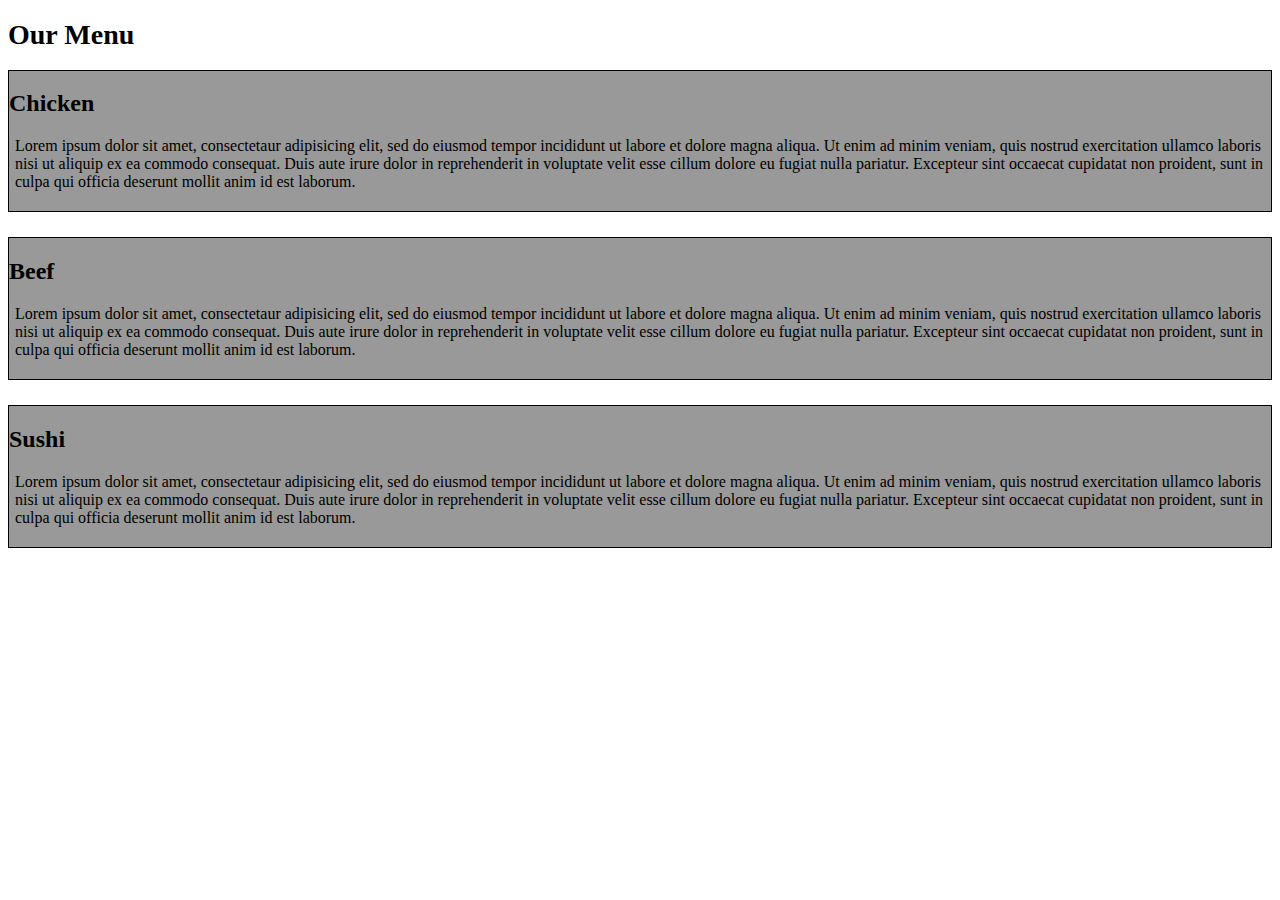
<file: Module2_Coding_Assignment/index.html>
<!DOCTYPE HTML>
<html>
<head>
<meta charset="utf-8">
<title>Module 2 Coding Assignment</title>
<link rel="stylesheet" type="text/css" href="css/style.css" />
</head>
<body>

    <h1>Our Menu</h1>

<section id="section1">
<h2>Chicken</h2>
     <p>Lorem ipsum dolor sit amet, consectetaur adipisicing elit, sed do eiusmod tempor incididunt ut labore et dolore magna aliqua. Ut enim ad minim veniam, quis nostrud exercitation ullamco laboris nisi ut aliquip ex ea commodo consequat. Duis aute irure dolor in reprehenderit in voluptate velit esse cillum dolore eu fugiat nulla pariatur. Excepteur sint occaecat cupidatat non proident, sunt in culpa qui officia deserunt mollit anim id est laborum.</p>
  </section>
  <section id="section2">
<h2>Beef</h2>
   <p>Lorem ipsum dolor sit amet, consectetaur adipisicing elit, sed do eiusmod tempor incididunt ut labore et dolore magna aliqua. Ut enim ad minim veniam, quis nostrud exercitation ullamco laboris nisi ut aliquip ex ea commodo consequat. Duis aute irure dolor in reprehenderit in voluptate velit esse cillum dolore eu fugiat nulla pariatur. Excepteur sint occaecat cupidatat non proident, sunt in culpa qui officia deserunt mollit anim id est laborum.</p>
</section>
<section id="section3">
 <h2>Sushi</h2>
    <p>Lorem ipsum dolor sit amet, consectetaur adipisicing elit, sed do eiusmod tempor incididunt ut labore et dolore magna aliqua. Ut enim ad minim veniam, quis nostrud exercitation ullamco laboris nisi ut aliquip ex ea commodo consequat. Duis aute irure dolor in reprehenderit in voluptate velit esse cillum dolore eu fugiat nulla pariatur. Excepteur sint occaecat cupidatat non proident, sunt in culpa qui officia deserunt mollit anim id est laborum.</p>
</section>
</body>
</file>
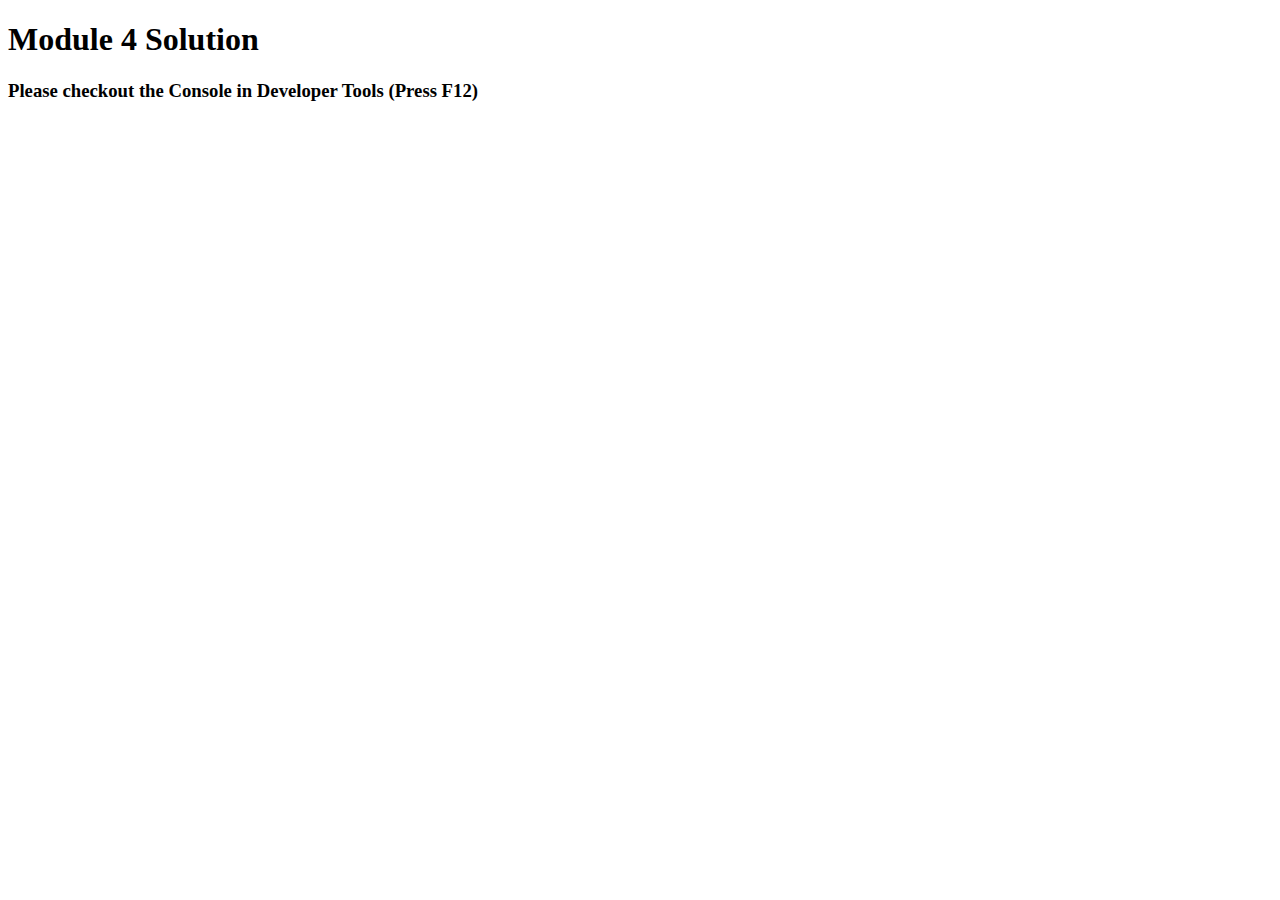
<file: Module4_Coding_Assignment/index.html>
<!DOCTYPE html>
<html>
<head>
  <link rel="shortcut icon" href="">
  <meta charset="utf-8">
  <title>Module 4 Solution</title>
  <script>
    var names = []; // DO NOT REMOVE
  </script>
  <script src="SpeakHello.js"></script>
  <script src="SpeakGoodBye.js"></script>
  <script src="script.js"></script>
</head>
<body>
  <h1>Module 4 Solution</h1>
  <h3>Please checkout the Console in Developer Tools (Press F12)</h3>
</body>
</html>
</file>
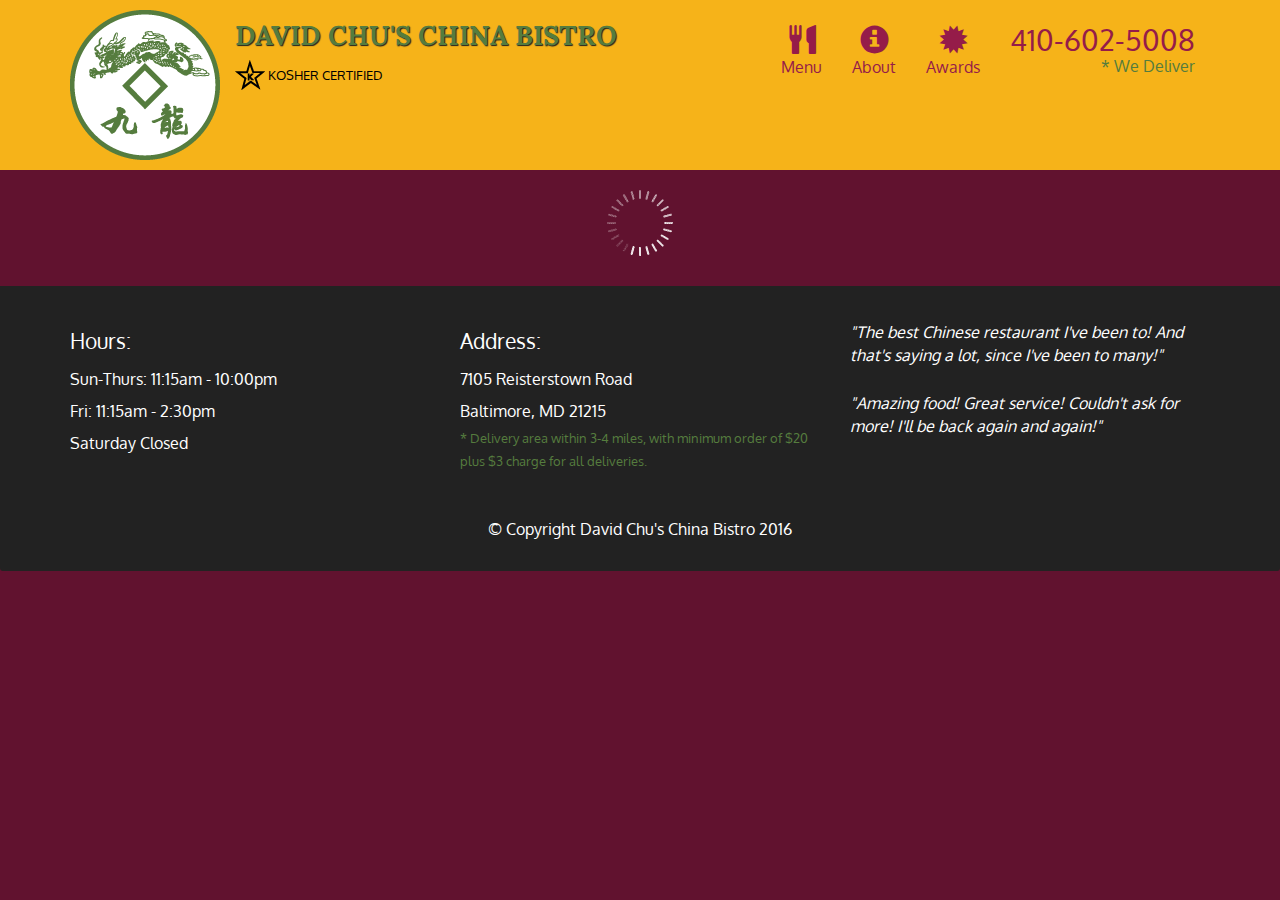
<file: Module5_Coding_Assignment/index.html>
<!doctype html>
<html lang="en">
  <head>
    <meta charset="utf-8">
    <meta http-equiv="X-UA-Compatible" content="IE=edge">
    <meta name="viewport" content="width=device-width, initial-scale=1">
    <title>David Chu's China Bistro</title>
    <link rel="stylesheet" href="css/bootstrap.min.css">
    <link rel="stylesheet" href="css/styles.css">
    <link href='https://fonts.googleapis.com/css?family=Oxygen:400,300,700' rel='stylesheet' type='text/css'>
    <link href='https://fonts.googleapis.com/css?family=Lora' rel='stylesheet' type='text/css'>
  </head>
<body>
  <header>
    <nav id="header-nav" class="navbar navbar-default">
      <div class="container">
        <div class="navbar-header">
          <a href="index.html" class="pull-left visible-md visible-lg">
            <div id="logo-img" alt="Logo image"></div>
          </a>

          <div class="navbar-brand">
            <a href="index.html"><h1>David Chu's China Bistro</h1></a>
            <p>
              <img src="images/star-k-logo.png" alt="Kosher certification">
              <span>Kosher Certified</span>
            </p>
          </div>

          <button id="navbarToggle" type="button" class="navbar-toggle collapsed" data-toggle="collapse" data-target="#collapsable-nav" aria-expanded="false">
            <span class="sr-only">Toggle navigation</span>
            <span class="icon-bar"></span>
            <span class="icon-bar"></span>
            <span class="icon-bar"></span>
          </button>
        </div>
        
        <div id="collapsable-nav" class="collapse navbar-collapse">
           <ul id="nav-list" class="nav navbar-nav navbar-right">
            <li id="navHomeButton" class="visible-xs active">
              <a href="index.html">
                <span class="glyphicon glyphicon-home"></span> Home</a>
            </li>
            <li id="navMenuButton">
              <a href="#" onclick="$dc.loadMenuCategories();">
                <span class="glyphicon glyphicon-cutlery"></span><br class="hidden-xs"> Menu</a>
            </li>
            <li>
              <a href="#">
                <span class="glyphicon glyphicon-info-sign"></span><br class="hidden-xs"> About</a>
            </li>
            <li>
              <a href="#">
                <span class="glyphicon glyphicon-certificate"></span><br class="hidden-xs"> Awards</a>
            </li>
            <li id="phone" class="hidden-xs">
              <a href="tel:410-602-5008">
                <span>410-602-5008</span></a><div>* We Deliver</div>
            </li>
          </ul><!-- #nav-list -->
        </div><!-- .collapse .navbar-collapse -->
      </div><!-- .container -->
    </nav><!-- #header-nav -->
  </header>

  <div id="call-btn" class="visible-xs">
    <a class="btn" href="tel:410-602-5008">
    <span class="glyphicon glyphicon-earphone"></span>
    410-602-5008
    </a>
  </div>
  <div id="xs-deliver" class="text-center visible-xs">* We Deliver</div>

  <div id="main-content" class="container"></div>

  <footer class="panel-footer">
    <div class="container">
      <div class="row">
        <section id="hours" class="col-sm-4">
          <span>Hours:</span><br>
          Sun-Thurs: 11:15am - 10:00pm<br>
          Fri: 11:15am - 2:30pm<br>
          Saturday Closed
          <hr class="visible-xs">
        </section>
        <section id="address" class="col-sm-4">
          <span>Address:</span><br>
          7105 Reisterstown Road<br>
          Baltimore, MD 21215
          <p>* Delivery area within 3-4 miles, with minimum order of $20 plus $3 charge for all deliveries.</p>
          <hr class="visible-xs">
        </section>
        <section id="testimonials" class="col-sm-4">
          <p>"The best Chinese restaurant I've been to! And that's saying a lot, since I've been to many!"</p>
          <p>"Amazing food! Great service! Couldn't ask for more! I'll be back again and again!"</p>
        </section>
      </div>
      <div class="text-center">&copy; Copyright David Chu's China Bistro 2016</div>
    </div>
  </footer>

  <!-- jQuery (Bootstrap JS plugins depend on it) -->
  <script src="js/jquery-2.1.4.min.js"></script>
  <script src="js/bootstrap.min.js"></script>
  <script src="js/ajax-utils.js"></script>
  <script src="js/script.js"></script>
</body>
</html>
</file>
<file: Module2_Coding_Assignment/css/style.css>
* {
    box-sizing: border-box;
    font-family: "Comic Sans MS", "Comic Sans", cursive;
}

h1 {
    font-size: 1.75em;
}

section {
    background-color: #999999;
    border: 1px solid #000000;
    margin: 0 0 25px 0;
    padding: 0;
}

section h3 {
    font-size: 1.25em;
}

section p {
    padding: 0 6px 4px 6px;
}
</file>
<file: Module5_Coding_Assignment/css/styles.css>
body {
  font-size: 16px;
  color: #fff;
  background-color: #61122f;
  font-family: 'Oxygen', sans-serif;
}

/** HEADER **/
#header-nav {
  background-color: #f6b319;
  border-radius: 0;
  border: 0;
}

#logo-img {
  background: url('../images/restaurant-logo_large.png') no-repeat;
  width: 150px;
  height: 150px;
  margin: 10px 15px 10px 0;
}

.navbar-brand {
  padding-top: 25px;
}
.navbar-brand h1 { /* Restaurant name */
  font-family: 'Lora', serif;
  color: #557c3e;
  font-size: 1.5em;
  text-transform: uppercase;
  font-weight: bold;
  text-shadow: 1px 1px 1px #222;
  margin-top: 0;
  margin-bottom: 0;
  line-height: .75;
}
.navbar-brand a:hover, .navbar-brand a:focus {
  text-decoration: none;
}
.navbar-brand p { /* Kosher cert */
  color: #000;
  text-transform: uppercase;
  font-size: .7em;
  margin-top: 15px;
}
.navbar-brand p span { /* Star-K */
  vertical-align: middle;
}

#nav-list {
  margin-top: 10px;
}
#nav-list a {
  color: #951C49;
  text-align: center;
}
#nav-list a:hover {
  background: #E7E7E7;
}
#nav-list a span {
  font-size: 1.8em;
}

#phone {
  margin-top: 5px;
}
#phone a { /* Phone number */
  text-align: right;
  padding-bottom: 0;
}
#phone div { /* We Deliver */
  color: #557c3e;
  text-align: right;
  padding-right: 15px;
}

.navbar-header button.navbar-toggle, .navbar-header .icon-bar {
  border: 1px solid #61122f;
}
.navbar-header button.navbar-toggle {
  clear: both;
  margin-top: -30px;
}
/* END HEADER */

/* FOOTER */
.panel-footer {
  margin-top: 30px;
  padding-top: 35px;
  padding-bottom: 30px;
  background-color: #222;
  border-top: 0;
}
.panel-footer div.row {
  margin-bottom: 35px;
}
#hours, #address {
  line-height: 2;
}
#hours > span, #address > span {
  font-size: 1.3em;
}
#address p {
  color: #557c3e;
  font-size: .8em;
  line-height: 1.8;
}
#testimonials {
  font-style: italic;
}
#testimonials p:nth-child(2) {
  margin-top: 25px;
}
/* END FOOTER */



/* HOME PAGE */
.container .jumbotron {
  box-shadow: 0 0 50px #3F0C1F;
  border: 2px solid #3F0C1F;
}

#menu-tile, #specials-tile, #map-tile {
  height: 250px;
  width: 100%;
  margin-bottom: 15px;
  position: relative;
  border: 2px solid #3F0C1F;
  overflow: hidden;
}
#menu-tile:hover, #specials-tile:hover, #map-tile:hover {
  box-shadow: 0 1px 5px 1px #cccccc;
}
#menu-tile {
  background: url('../images/menu-tile.jpg') no-repeat;
  background-position: center;
}
#specials-tile {
  background: url('../images/specials-tile.jpg') no-repeat;
  background-position: center;
}
#menu-tile span, #specials-tile span, #map-tile span {
  position: absolute;
  bottom: 0;
  right: 0;
  width: 100%;
  text-align: center;
  font-size: 1.6em;
  text-transform: uppercase;
  background-color: #000;
  color: #fff;
  opacity: .8;
}
/* END HOME PAGE */

/* MENU CATEGORIES PAGE */
.category-tile { 
  position: relative;
  border: 2px solid #3F0C1F;
  overflow: hidden;
  width: 200px;
  height: 200px;
  margin: 0 auto 15px;
}
.category-tile span {
  position: absolute;
  bottom: 0;
  right: 0;
  width: 100%;
  text-align: center;
  font-size: 1.2em;
  text-transform: uppercase;
  background-color: #000;
  color: #fff;
  opacity: .8;
}
.category-tile:hover {
  box-shadow: 0 1px 5px 1px #cccccc;
}

#menu-categories-title + div {
  margin-bottom: 50px;
}
/* END MENU CATEGORIES PAGE */

/* SINGLE CATEGORY PAGE */
.menu-item-tile {
  margin-bottom: 25px;
}
.menu-item-tile hr {
  width: 80%;
}
.menu-item-tile .menu-item-price {
  font-size: 1.1em;
  text-align: right;
  margin-top: -15px;
  margin-right: -15px;
}
.menu-item-tile .menu-item-price span {
  font-size: .6em;
}
.menu-item-photo {
  position: relative;
  border: 2px solid #3F0C1F; 
  overflow: hidden;
  padding: 0;
  margin-right: -15px;
  margin-left: auto;
  margin-bottom: 20px;
  max-width: 250px;
}
.menu-item-photo div {
  position: absolute;
  bottom: 0;
  right: 0;
  width: 80px;
  background-color: #557c3e;
  text-align: center;
}
.menu-item-description {
  padding-right: 30px;
}
h3.menu-item-title {
  margin: 0 0 10px;
}
.menu-item-details {
  font-size: .9em;
  font-style: italic;
}
/* END SINGLE CATEGORY PAGE */


/********** Large devices only **********/
@media (min-width: 1200px) {
  .container .jumbotron {
    background: url('../images/jumbotron_1200.jpg') no-repeat;
    height: 675px;
  }
}

/********** Medium devices only **********/
@media (min-width: 992px) and (max-width: 1199px) {
  /* Header */
  #logo-img {
    background: url('../images/restaurant-logo_medium.png') no-repeat;
    width: 100px;
    height: 100px;
    margin: 5px 5px 5px 0;
  }
  /* End Header */

  /* Home Page */
  .container .jumbotron {
    background: url('../images/jumbotron_992.jpg') no-repeat;
    height: 558px;
  }
  /* End Home Page */
}

/********** Small devices only **********/
@media (min-width: 768px) and (max-width: 991px) {
  /* Home Page */
  .container .jumbotron {
    background: url('../images/jumbotron_768.jpg') no-repeat;
    height: 432px;
  }
  /* End Home Page */
}

/********** Extra small devices only **********/
@media (max-width: 767px) {
  /* Header */
  .navbar-brand {
    padding-top: 10px;
    height: 80px;
  }
  .navbar-brand h1 { /* Restaurant name */
    padding-top: 10px;
    font-size: 5vw; /* 1vw = 1% of viewport width */
  }
  .navbar-brand p { /* Kosher cert */
    font-size: .6em;
    margin-top: 12px;
  }
  .navbar-brand p img { /* Star-K */
    height: 20px;
  }

  #collapsable-nav a { /* Collapsed nav menu text */
    font-size: 1.2em;
  }
  #collapsable-nav a span { /* Collapsed nav menu glyph */
    font-size: 1em;
    margin-right: 5px;
  }

  #call-btn > a {
    font-size: 1.5em;
    display: block;
    margin: 0 20px;
    padding: 10px;
    border: 2px solid #fff;
    background-color: #f6b319;
    color: #951c49;
  }
  #xs-deliver {
    margin-top: 5px;
    font-size: .7em;
    letter-spacing: .1em;
    text-transform: uppercase;
  }
  /* End Header */

  /* Footer */
  .panel-footer section {
    margin-bottom: 30px;
    text-align: center;
  }
  .panel-footer section:nth-child(3) {
    margin-bottom: 0; /* margin already exists on the whole row */
  }
  .panel-footer section hr {
    width: 50%;
  }
  /* End Footer */

  /* Home Page */
  .container .jumbotron {
    margin-top: 30px;
    padding: 0;
  }
  #menu-tile, #specials-tile {
    width: 360px;
    margin: 0 auto 15px;
  }

  .menu-item-photo {
    margin-right: auto;
  }
  .menu-item-tile .menu-item-price {
    text-align: center;
  }
  .menu-item-description {
    text-align: center;;
  }
}


/********** Super extra small devices Only :-) (e.g., iPhone 4) **********/
@media (max-width: 479px) {
  /* Header */
  .navbar-brand h1 { /* Restaurant name */
    padding-top: 5px;
    font-size: 6vw;
  }
  /* End Header */
  
  /* Home page */
  #menu-tile, #specials-tile {
    width: 280px;
    margin: 0 auto 15px;
  }

  .col-xxs-12 {
    position: relative;
    min-height: 1px;
    padding-right: 15px;
    padding-left: 15px;
    float: left;
    width: 100%;
  }
}
</file>
